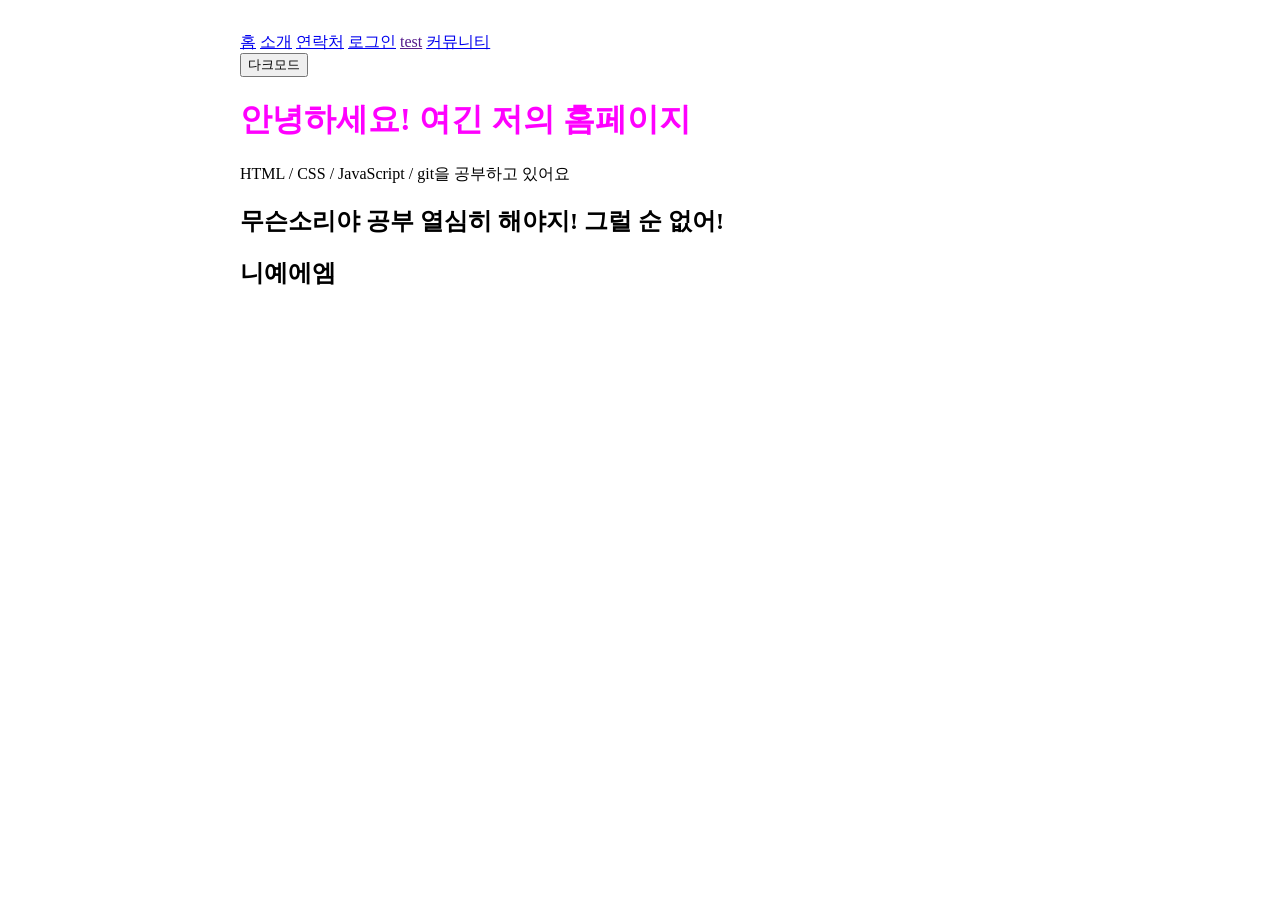
<file: index.html>
<!doctype html>
<html lang="ko">
  <head>
    <meta charset="UTF-8" />
    <meta name="viewport" content="width=device-width, initial-scale=1.0" />
    <title>나의 홈페이지</title>
    <link rel="stylesheet" href="css/style.css" />
  </head>
  <body>
    <nav>
      <a href="index.html">홈</a>
      <a href="about.html">소개</a>
      <a href="contact-page.html">연락처</a>
      <a href="login-page.html">로그인</a>
      <a href="">test</a>
      <a href="community-page.html">커뮤니티</a>
    </nav>
    <button id="theme-toggle">다크모드</button>
    <h1>안녕하세요! 여긴 저의 홈페이지</h1>
    <p>HTML / CSS / JavaScript / git을 공부하고 있어요</p>
    <h2>무슨소리야 공부 열심히 해야지! 그럴 순 없어!</h2>
    <h2>니예에엠</h2>
    <script src="js/main.js"></script>
  </body>
</html>
</file>
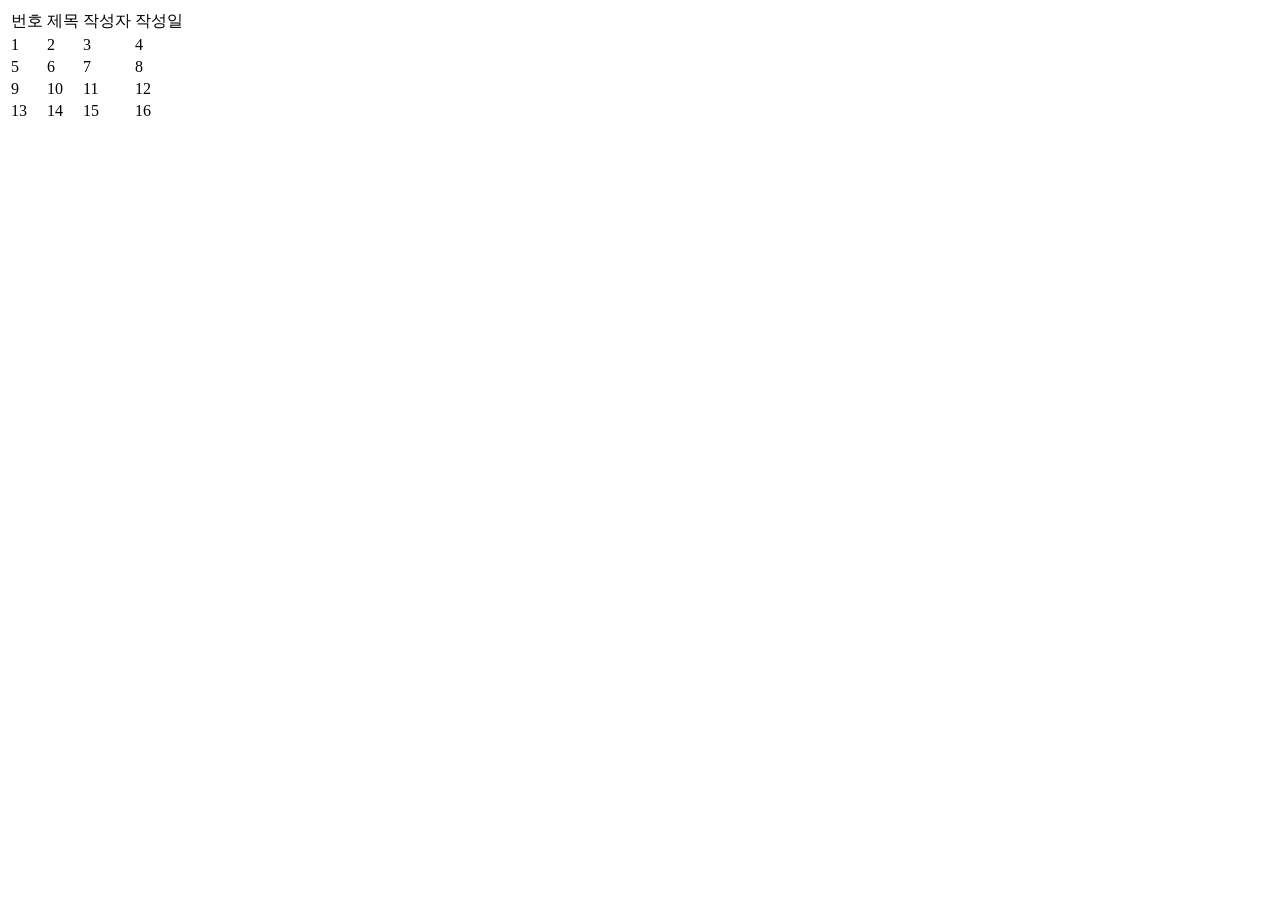
<file: community-page.html>
<!doctype html>
<html lang="ko">
  <head>
    <meta charset="UTF-8" />
    <meta name="viewport" content="width=device-width, initial-scale=1.0" />
    <title>커뮤니티</title>
  </head>
  <body>
    <table>
      <tr>
        <td>번호</td>
        <td>제목</td>
        <td>작성자</td>
        <td>작성일</td>
      </tr>
      <tr>
        <td>1</td>
        <td>2</td>
        <td>3</td>
        <td>4</td>
      </tr>
      <tr>
        <td>5</td>
        <td>6</td>
        <td>7</td>
        <td>8</td>
      </tr>
      <tr>
        <td>9</td>
        <td>10</td>
        <td>11</td>
        <td>12</td>
      </tr>
      <tr>
        <td>13</td>
        <td>14</td>
        <td>15</td>
        <td>16</td>
      </tr>
    </table>
  </body>
</html>
</file>
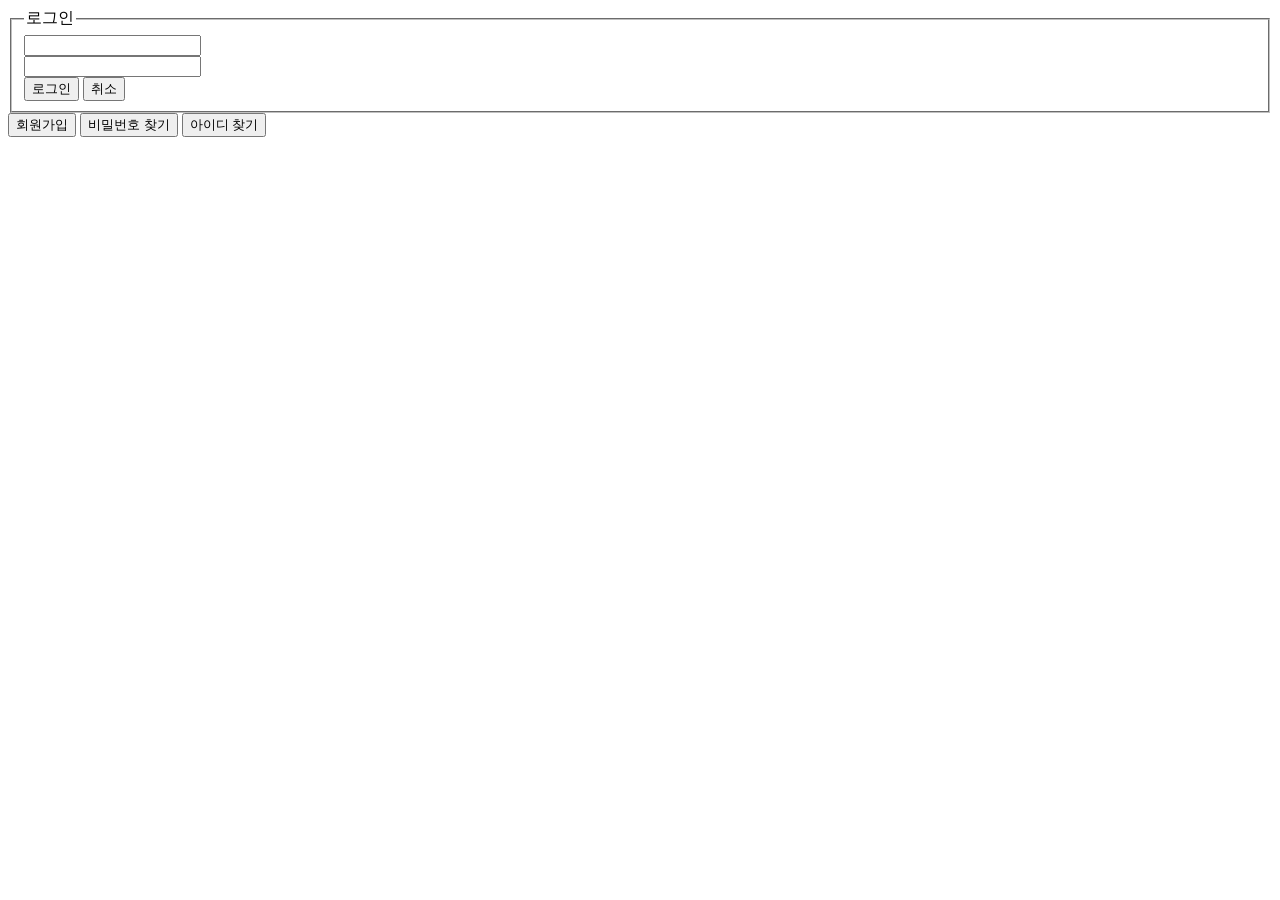
<file: login-page.html>
<!doctype html>
<html lang="ko">
  <head>
    <meta charset="UTF-8" />
    <meta name="viewport" content="width=device-width, initial-scale=1.0" />
    <title>로그인 화면</title>
  </head>
  <body>
    <form class="form" action="">
      <fieldset>
        <legend>로그인</legend>
        <input type="text" id="userId" name="userId" />
        <br />
        <input type="password" id="password" name="password" />
        <br />
        <input type="submit" value="로그인" />
        <input type="reset" value="취소" />
      </fieldset>
      <button type="button">회원가입</button>
      <button type="button">비밀번호 찾기</button>
      <button type="button">아이디 찾기</button>
    </form>
    <script>
      document.querySelector("form").addEventListener("submit", async (e) => {
        e.defaultPrevent(); //기본 이벤트 차단
        const inpusts = document.querySelectorAll("form input");
        const response = await fetch(
          "http://teacherdev09.kro.kr:10002/springboot/auth/login.do",
          {
            method: "POST",
            headers: {
              "Content-Type": "application/json",
            },
            body: JSON.stringify({
              userId: inputs[0].value,
              password: inputs[1].value,
            }),
          },
        );
        if (!response.ok) throw new Error("에러");
        const data = await response.json();
        if (data.token) sessionStorage.setItem(JSON.stringify(data));
        else throw new Error("로그인 실패");
      });
    </script>
    <script src="js/main.js"></script>
  </body>
</html>
</file>
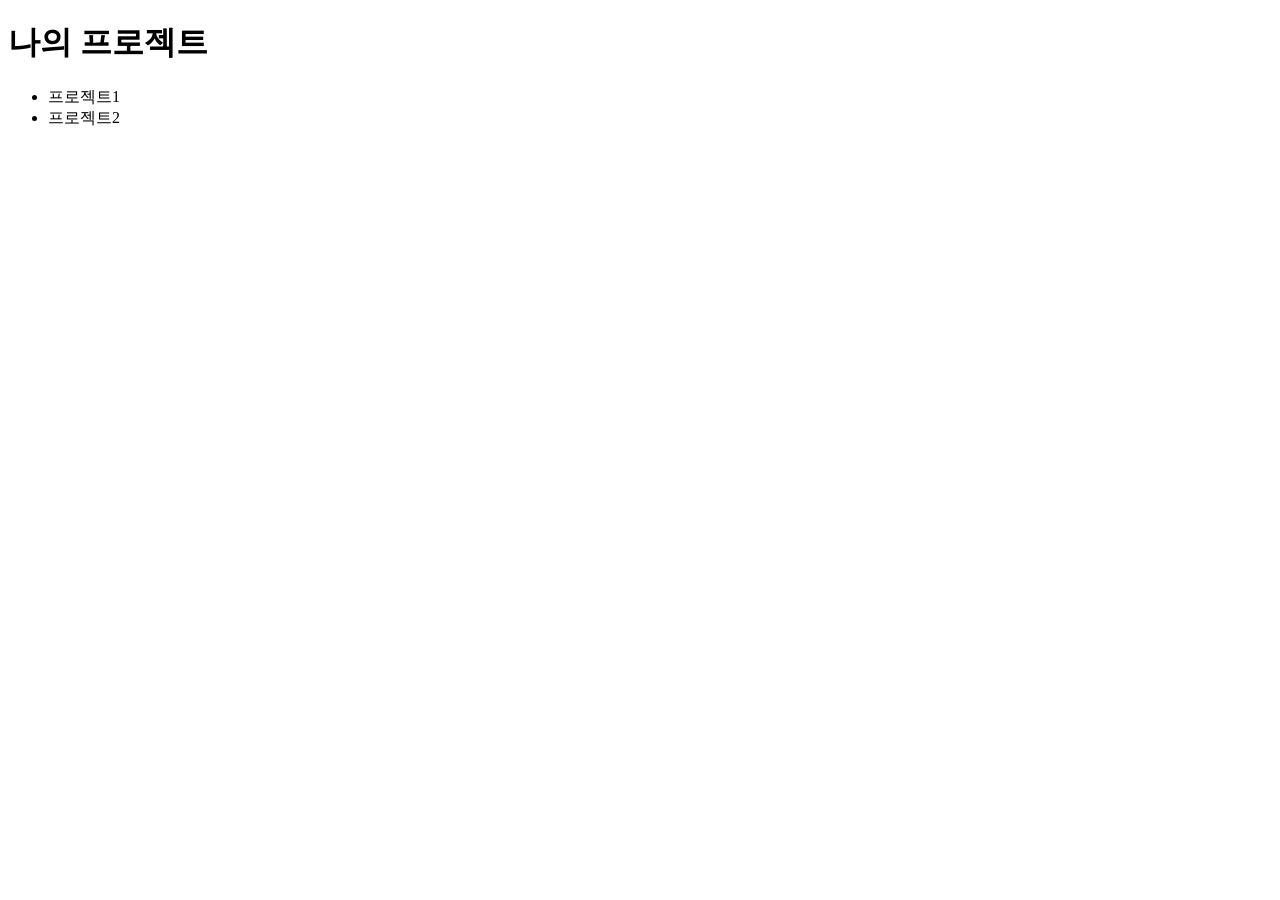
<file: projects.html>
<!doctype html>
<html lang="ko">
  <head>
    <meta charset="UTF-8" />
    <meta name="viewport" content="width=device-width, initial-scale=1.0" />
    <title>경험 프로젝트</title>
  </head>
  <body>
    <h1>나의 프로젝트</h1>
    <ul>
      <li>프로젝트1</li>
      <li>프로젝트2</li>
    </ul>
  </body>
</html>
</file>
<file: css/style.css>
body {
  font-family: "맑은고딕";
  max-width: 800px;
  margin: 0 auto;
  padding: 2rem;
}
h1 {
  color: magenta;
}

.dark {
  background-color: #1e293b;
  color: #f1f5f9;
}

.btn {
  padding: 4px 10px;
  font-size: 1.2em;
  border-radius: 8px;
  cursor: pointer;
}

.form {
  width: 100%;
  display: flex;
  flex-direction: column;
}
</file>
